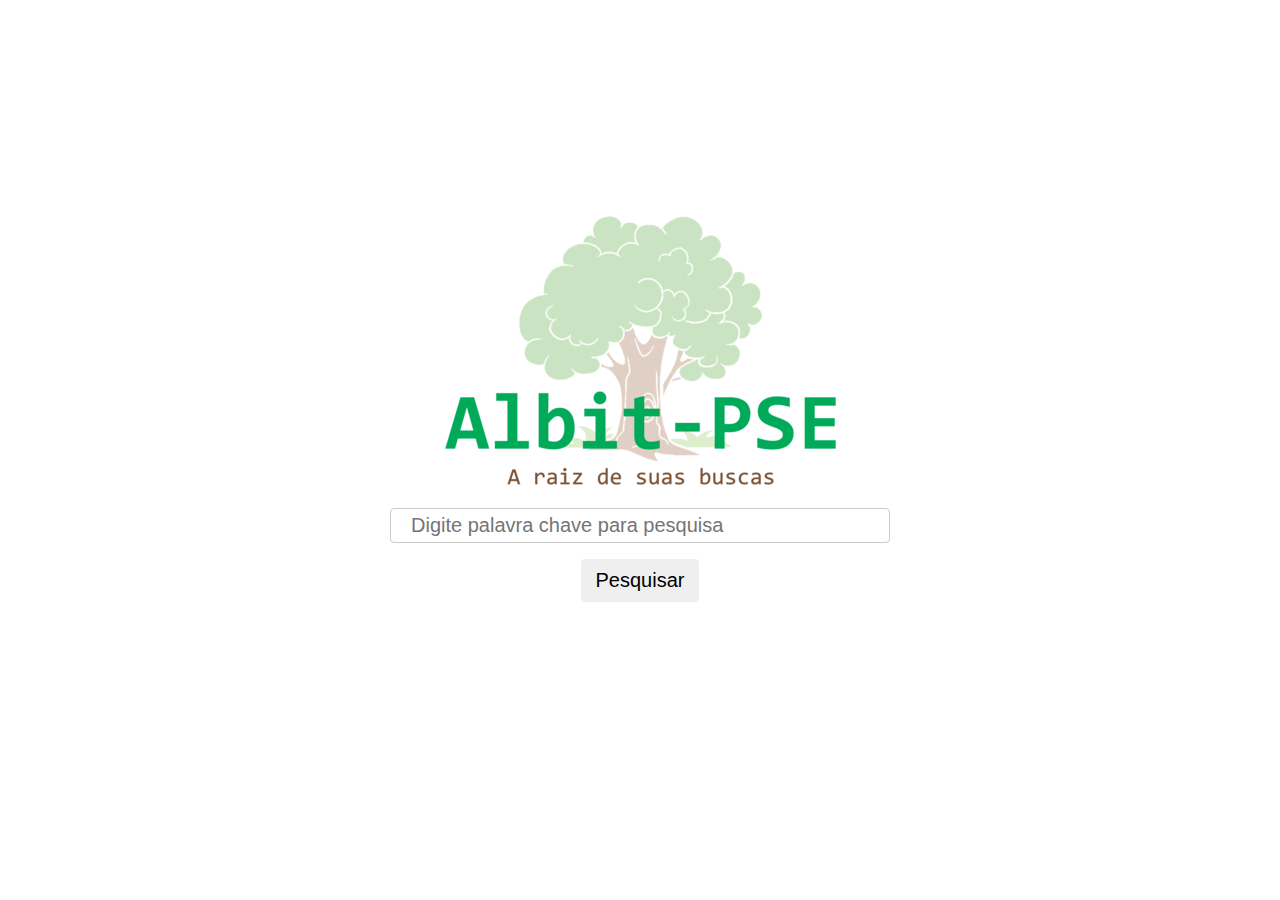
<file: interface/index.html>
<doctype html>
<html>
<head>
    <link rel="stylesheet" href="styles.css">
    <link rel="shortcut icon" type="image/png" href="favicon.png"/>
    <meta charset="UTF-8">
    <title>Albit PSE</title>
</head>
<body>
    <div id="interna" align="center">
        <a href="easter_egg.html">
        <img src="Site-Logo.png" height=300><br></a>
        <form action="./search.php" method="GET">
            <input type="text" class="searchbox" name="word" placeholder="Digite palavra chave para pesquisa"/><br>
            <input type="submit" value="Pesquisar" class="buttons"/>
        </form>
    </div>
</body>
</html>
</doctype>
</file>
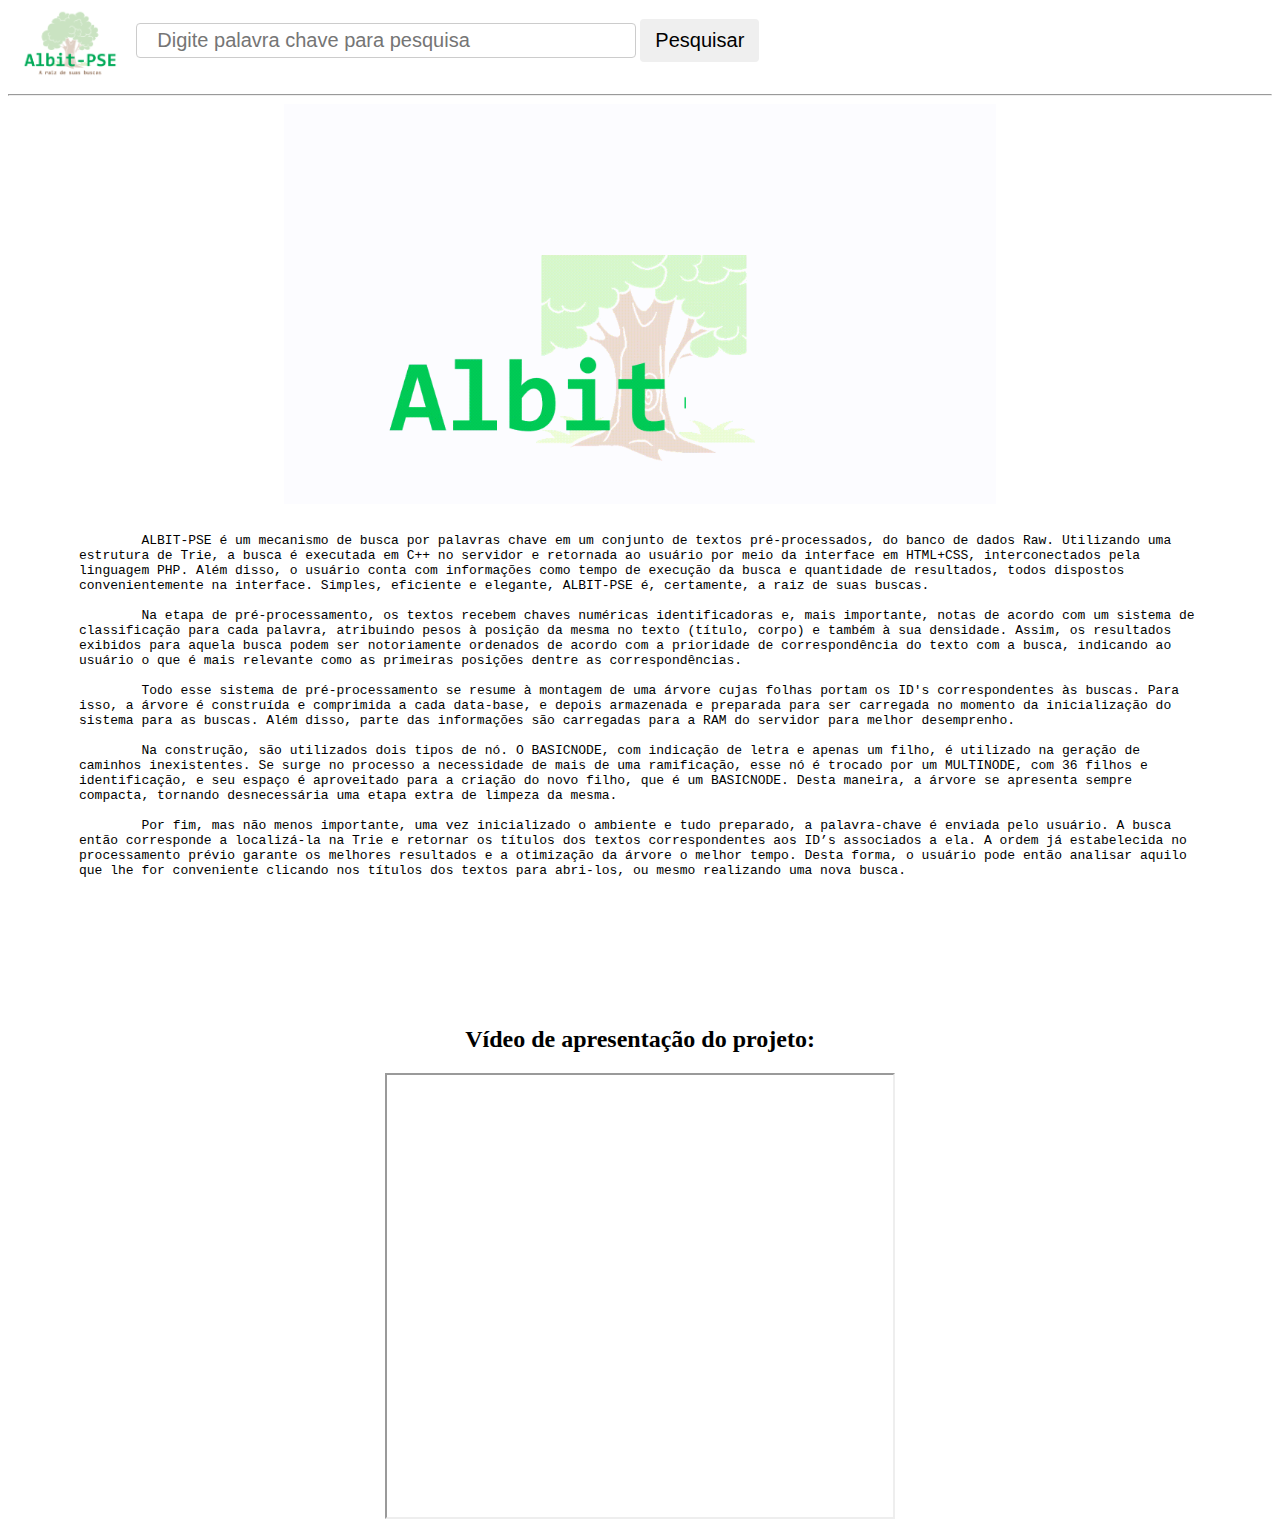
<file: interface/easter_egg.html>
<doctype html>
<html>
<head>  
    <link rel="stylesheet" href="styles.css">
    <link rel="shortcut icon" type="image/png" href="favicon.png"/>
    <meta charset="UTF-8">
    <meta name="viewport" content="width=device-width, initial-scale=1">
    <title>Albit PSE</title>
</head>
<body>
    <div>
        <form action="search.php" method="GET">
            <a href="index.html"><img src="Site-Logo.png" height=70 vertical-align="middle"></a>
            <input type="text" class="searchbox" name="word" placeholder="Digite palavra chave para pesquisa"/>
            <input type="submit" value="Pesquisar" class="buttons"/>
        </form>
    </div>
    <hr>
    <div>
        <div align="center">
            <img src="logo.gif" height=400></a>
        </div>
        <div align="center">
            <p><iframe  src="resum.txt" width=90% height=55% frameborder=0></iframe></p>
        </div>
        <div align="center">
            <h2>Vídeo de apresentação do projeto:</h2>
            <iframe width=40% height=50% src="http://www.youtube.com/embed/azfLyqZMez0"> </iframe>
        </div>
    </div> 

</body>
</html>
</doctype>
</file>
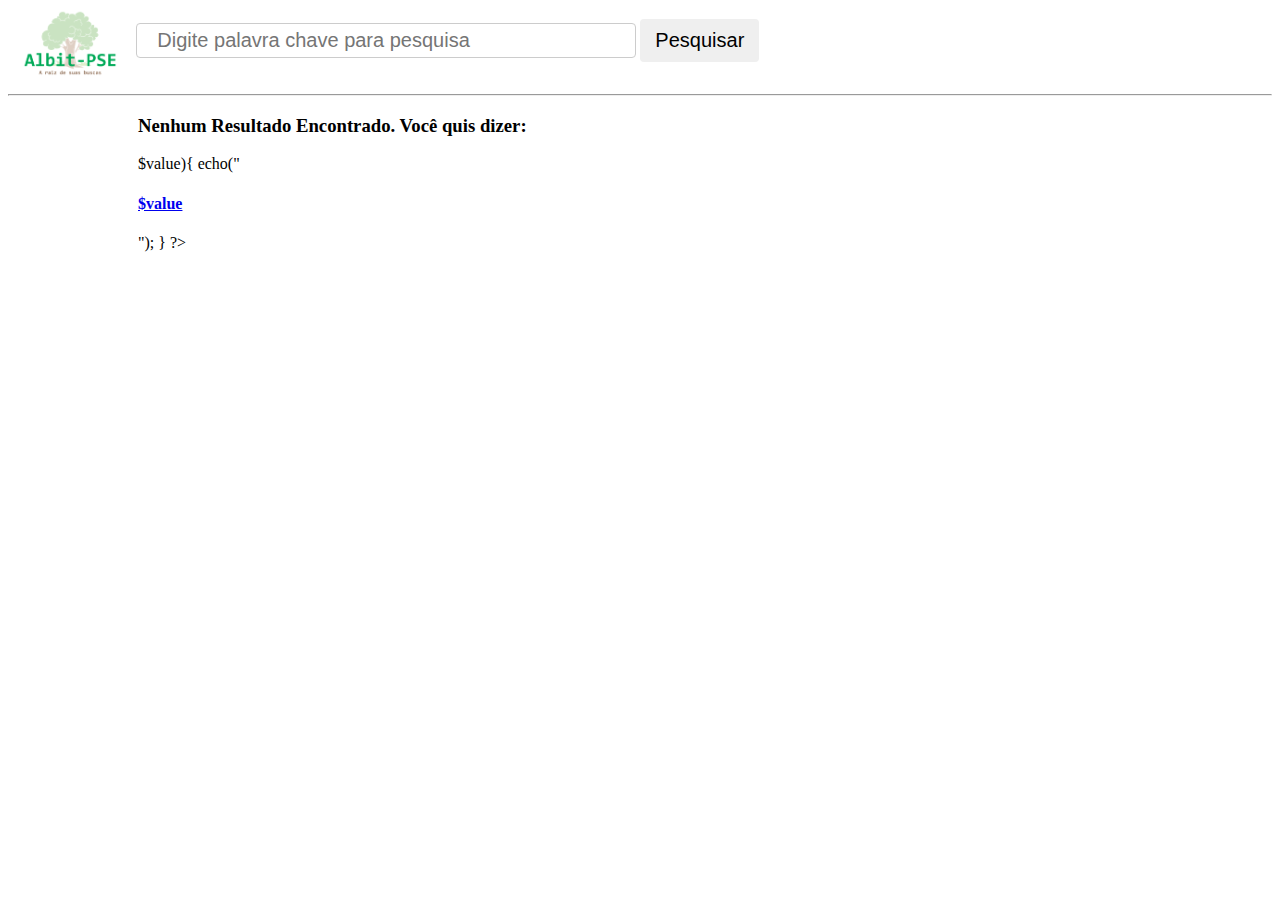
<file: interface/sugestion.html>
<doctype html>
    <html>
    <head>
        <link rel="stylesheet" href="styles.css">
        <link rel="shortcut icon" type="image/png" href="favicon.png"/>
        <meta charset="UTF-8">
        <title>Albit PSE</title>
    </head>
    <body>
        <div>
            <form action="search.php" method="GET">
                <a href="index.html"><img src="Site-Logo.png" height=70 vertical-align="middle"></a>
                <input type="text" class="searchbox" name="word" placeholder="Digite palavra chave para pesquisa"/>
                <input type="submit" value="Pesquisar" class="buttons"/>
            </form>
        </div>
        <hr>
        <div style="margin-left: 130px;">
            <h3> Nenhum Resultado Encontrado. Você quis dizer:</h3>
            <?php
                foreach ($results as $i => $value){
                    echo("<h4><a href='./search.php?word=$value'>$value</a></h4>");
                }
            ?>     
    
        </div>
    
    </body>
    </html>
    </doctype>
</file>
<file: interface/styles.css>
#interna {
    left:50%;
    top:50%;
    margin-left:-300px;
    margin-top:-250px;
    position:absolute;
    width:600px;
    height:400;
    color: black;
    }

.searchbox{
    width: 500px;
    height: 35px;
    padding: 12px 20px;
    margin: 8px 0;
    display: inline-block;
    border: 1px solid #ccc;
    border-radius: 4px;
    box-sizing: border-box;
    font-size: 20;
}
.buttons{   
    padding: 10px 15px;
    margin: 8px 0;
    border: none;
    border-radius: 4px;
    cursor: pointer;
    font-size: 20;
}
img{
    vertical-align: middle;
}
.titulo{
    font-size: 20;
    color: #0f00b3;
    font-family: Arial;
}
</file>
